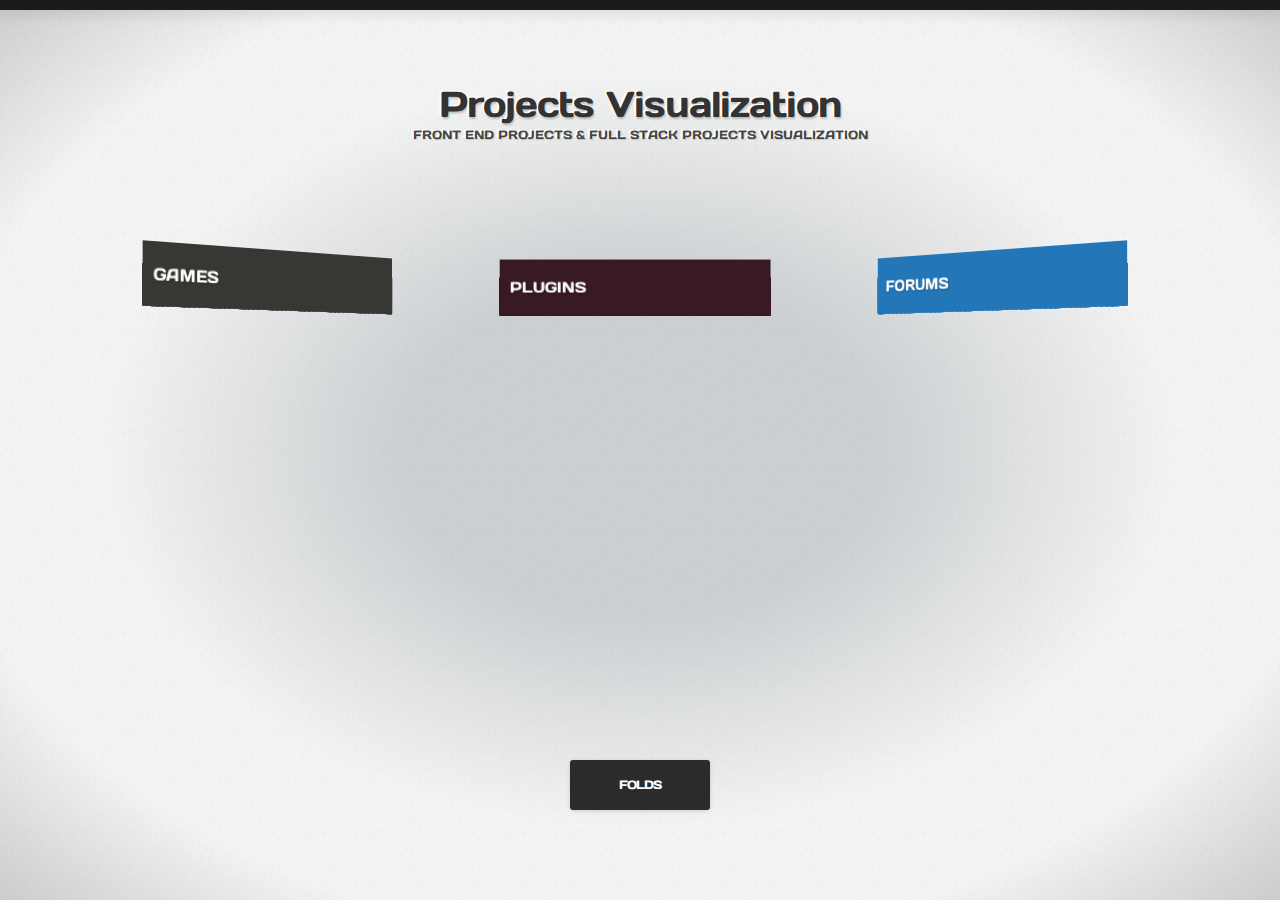
<file: index.html>
<!doctype html>
<html>

<head>
    <title>Project Visualization</title>
    <link rel="icon" href="https://avatars.githubusercontent.com/u/79479480?v=4">
    <link href='http://fonts.googleapis.com/css?family=Days+One' rel='stylesheet' type='text/css'>
    <link rel="stylesheet" href="project-style.css">

</head>

<body>

    <header class="header">
        <h1>Projects Visualization</h1>
        <h2>Front End Projects & Full Stack Projects Visualization</h2>
    </header>

    <section class=" demo ">

        <dl class="list nigiri ">
            <dt>Games</dt>
            <dd><a href="../Games/Chinese_Chess/index.html ">Chinese Chess</a></dd>
            <dd><a href="../Games/Flappy_Bird/index.html ">Flappy Bird</a></dd>
            <dd><a href="../Games/Fruit_Ninja/index.html ">Fruit Ninja</a></dd>
            <dd><a href="# ">Go Bang</a></dd>
            <dd><a href="# ">Google Dinosaur</a></dd>
            <dd><a href="../Games/Slot_Machine/index.html ">Slot Machine</a></dd>
            <dd><a href="../Games/Space War/index.html ">Space War</a></dd>
            <dd><a href="../Games/Speed_Typing/index.html ">Speed Typing</a></dd>
            <dd><a href="# ">Tank War</a></dd>
            <dd><a href="# ">Land of Scheme</a></dd>
        </dl>

        <dl class="list maki ">
            <dt>Plugins</dt>
            <dd><a href="# ">Ana-kyu</a></dd>
            <dd><a href="# ">Chutoro</a></dd>
            <dd><a href="# ">Kaiware</a></dd>
            <dd><a href="# ">Kampyo</a></dd>
            <dd><a href="# ">Kappa</a></dd>
            <dd><a href="# ">Natto</a></dd>
            <dd><a href="# ">Negitoro</a></dd>
            <dd><a href="# ">Oshinko</a></dd>
            <dd><a href="# ">Otoro</a></dd>
            <dd><a href="# ">Tekka</a></dd>
        </dl>

        <dl class="list sashimi ">
            <dt>Forums</dt>
            <dd><a href="../Forums/404.html ">404</a></dd>
            <dd><a href="../Forums/Alien.html ">Alien</a></dd>
            <dd><a href="../Forums/Colored_Text.html ">Colored Text</a></dd>
            <dd><a href="../Forums/Dark-LightMode/index.html ">Dark/Light Mode</a></dd>
            <dd><a href="../Forums/html_Editor/index.html ">Html Editor</a></dd>
            <dd><a href="../Forums/object.html ">Object</a></dd>
            <dd><a href="../Forums/Old_TV.html ">Old TV</a></dd>
            <dd><a href="../Forums/Real_Time_Data/index.html ">Realtime Data</a></dd>
            <dd><a href="../Forums/Resume/index.html ">Resume</a></dd>
            <dd><a href="../Forums/Text_Image.html ">Text Image</a></dd>
        </dl>

        <a href="# " class="toggle ">Folds</a>

    </section>

    <div class="warning ">
        <div class="message ">
            <h1>CSS 3D Not Detected :(</h1>
            <p>I couldn't detect your browser's CSS 3D capabilities. If I'm wrong, please <a href="https://github.com/soulwire/project/issues " target="_blank ">file an issue</a>, otherwise, try a <a href="http://www.google.com/chrome " target="_blank ">sexier browser</a></p>
        </div>
    </div>

    <script src="http://ajax.googleapis.com/ajax/libs/jquery/1.8.0/jquery.min.js "></script>
    <script type="text/javascript">
        (function($) {

            // Global initialisation flag
            var initialized = false;

            // For detecting browser prefix and capabilities
            var element = document.createElement('div');
            var vendors = 'moz ms o webkit'.split(' ');
            var toupper = function(str) {
                return str.toUpperCase();
            };

            // Establish vendor prefix and CSS 3D support
            var vendor;

            for (var prop, i = 0; i < vendors.length; i++) {

                prop = (vendor = vendors[i]) + 'Perspective';
                if (prop in element.style || prop.replace(/^(\w)/, toupper) in element.style) break;
            }

            var canRun = !!vendor;
            var prefix = '-' + vendor + '-';

            var $this, $root, $base, $kids, $node, $item, $over, $back;
            var wait, anim, last;

            // Public API
            var api = {

                // Toggle open / closed
                toggle: function() {

                    $this = $(this);
                    $this.project($this.hasClass('open') ? 'close' : 'open');
                },

                // Trigger the unfold animation
                open: function(speed, overlap, easing) {

                    // Cache DOM references
                    $this = $(this);
                    $root = $this.find('.root');
                    $kids = $this.find('.node').not($root);

                    // Establish values or fallbacks
                    speed = utils.resolve($this, 'speed', speed);
                    easing = utils.resolve($this, 'easing', easing);
                    overlap = utils.resolve($this, 'overlap', overlap);

                    $kids.each(function(index, el) {

                        // Establish settings for this iteration
                        anim = 'unfold' + (!index ? '-first' : '');
                        last = index === $kids.length - 1;
                        time = speed * (1 - overlap);
                        wait = index * time;

                        // Cache DOM references
                        $item = $(el);
                        $over = $item.find('.over');

                        // Element animation
                        $item.css(utils.prefix({
                            'transform': 'rotateX(180deg)',
                            'animation': anim + ' ' + speed + 's ' + easing + ' ' + wait + 's 1 normal forwards'
                        }));

                        // Shading animation happens when the next item starts
                        if (!last) wait = (index + 1) * time;

                        // Shading animation
                        $over.css(utils.prefix({
                            'animation': 'unfold-over ' + (speed * 0.45) + 's ' + easing + ' ' + wait + 's 1 normal forwards'
                        }));
                    });

                    // Add momentum to the container
                    $root.css(utils.prefix({
                        'animation': 'swing-out ' + ($kids.length * time * 1.4) + 's ease-in-out 0s 1 normal forwards'
                    }));

                    $this.addClass('open');
                },

                // Trigger the fold animation
                close: function(speed, overlap, easing) {

                    // Cache DOM references
                    $this = $(this);
                    $root = $this.find('.root');
                    $kids = $this.find('.node').not($root);

                    // Establish values or fallbacks
                    speed = utils.resolve($this, 'speed', speed) * 0.66;
                    easing = utils.resolve($this, 'easing', easing);
                    overlap = utils.resolve($this, 'overlap', overlap);

                    $kids.each(function(index, el) {

                        // Establish settings for this iteration
                        anim = 'fold' + (!index ? '-first' : '');
                        last = index === 0;
                        time = speed * (1 - overlap);
                        wait = ($kids.length - index - 1) * time;

                        // Cache DOM references
                        $item = $(el);
                        $over = $item.find('.over');

                        // Element animation
                        $item.css(utils.prefix({
                            'transform': 'rotateX(0deg)',
                            'animation': anim + ' ' + speed + 's ' + easing + ' ' + wait + 's 1 normal forwards'
                        }));

                        // Adjust delay for shading
                        if (!last) wait = (($kids.length - index - 2) * time) + (speed * 0.35);

                        // Shading animation
                        $over.css(utils.prefix({
                            'animation': 'fold-over ' + (speed * 0.45) + 's ' + easing + ' ' + wait + 's 1 normal forwards'
                        }));
                    });

                    // Add momentum to the container
                    $root.css(utils.prefix({
                        'animation': 'swing-in ' + ($kids.length * time * 1.0) + 's ease-in-out 0s 1 normal forwards'
                    }));

                    $this.removeClass('open');
                }
            };

            // Utils
            var utils = {

                // Resolves argument values to defaults
                resolve: function($el, key, val) {
                    return typeof val === 'undefined' ? $el.data(key) : val;
                },

                // Prefixes a hash of styles with the current vendor
                prefix: function(style) {

                    for (var key in style) {
                        style[prefix + key] = style[key];
                    }

                    return style;
                },

                // Inserts rules into the document styles
                inject: function(rule) {

                    try {

                        var style = document.createElement('style');
                        style.innerHTML = rule;
                        document.getElementsByTagName('head')[0].appendChild(style);

                    } catch (error) {}
                },

                keyframes: function(name, frames) {

                    var anim = '@' + prefix + 'keyframes ' + name + '{';

                    for (var frame in frames)

                        anim += frame + '%' + '{' + prefix + frames[frame] + ';}';

                    utils.inject(anim + '}');
                }
            };

            // Element templates
            var markup = {
                node: '<span class="node"/>',
                back: '<span class="face back"/>',
                over: '<span class="face over"/>'
            };

            // Plugin definition
            $.fn.project = function(options) {

                // Notify if 3D isn't available
                if (!canRun) {

                    var message = 'Failed to detect CSS 3D support';

                    if (console && console.warn) {

                        // Print warning to the console
                        console.warn(message);

                        // Trigger errors on elements
                        this.each(function() {
                            $(this).trigger('error', message);
                        });
                    }

                    return;
                }

                // Fires only once
                if (!initialized) {

                    initialized = true;

                    // Unfold

                    utils.keyframes('unfold', {
                        0: 'transform: rotateX(180deg)',
                        50: 'transform: rotateX(-30deg)',
                        100: 'transform: rotateX(0deg)'
                    });

                    // Unfold (first item)
                    utils.keyframes('unfold-first', {
                        0: 'transform: rotateX(-90deg)',
                        50: 'transform: rotateX(60deg)',
                        100: 'transform: rotateX(0deg)'
                    });

                    // Fold
                    utils.keyframes('fold', {
                        0: 'transform: rotateX(0deg)',
                        100: 'transform: rotateX(180deg)'
                    });

                    // Fold (first item)
                    utils.keyframes('fold-first', {
                        0: 'transform: rotateX(0deg)',
                        100: 'transform: rotateX(-180deg)'
                    });

                    // Swing out
                    utils.keyframes('swing-out', {
                        0: 'transform: rotateX(0deg)',
                        30: 'transform: rotateX(-30deg)',
                        60: 'transform: rotateX(15deg)',
                        100: 'transform: rotateX(0deg)'
                    });

                    // Swing in
                    utils.keyframes('swing-in', {
                        0: 'transform: rotateX(0deg)',
                        50: 'transform: rotateX(-10deg)',
                        90: 'transform: rotateX(15deg)',
                        100: 'transform: rotateX(0deg)'
                    });

                    // Shading (unfold)
                    utils.keyframes('unfold-over', {
                        0: 'opacity: 1.0',
                        100: 'opacity: 0.0'
                    });

                    // Shading (fold)
                    utils.keyframes('fold-over', {
                        0: 'opacity: 0.0',
                        100: 'opacity: 1.0'
                    });

                    // Node styles
                    utils.inject('.node {' +
                        'position: relative;' +
                        'display: block;' +
                        '}');

                    // Face styles
                    utils.inject('.face {' +
                        'pointer-events: none;' +
                        'position: absolute;' +
                        'display: block;' +
                        'height: 100%;' +
                        'width: 100%;' +
                        'left: 0;' +
                        'top: 0;' +
                        '}');
                }

                // Merge options & defaults
                var opts = $.extend({}, $.fn.project.defaults, options);

                // Extract api method arguments
                var args = Array.prototype.slice.call(arguments, 1);

                // Main plugin loop
                return this.each(function() {

                    // If the user is calling a method...
                    if (api[options]) {
                        return api[options].apply(this, args);
                    }

                    // Store options in view
                    $this = $(this).data(opts);

                    // Only proceed if the scene hierarchy isn't already built
                    if (!$this.data('initialized')) {

                        $this.data('initialized', true);

                        // Select the first level of matching child elements
                        $kids = $this.children(opts.selector);

                        // Build a scene graph for elements
                        $root = $(markup.node).addClass('root');
                        $base = $root;

                        // Process each element and insert into hierarchy
                        $kids.each(function(index, el) {

                            $item = $(el);

                            // Which animation should this node use?
                            anim = 'fold' + (!index ? '-first' : '');

                            // Since we're adding absolutely positioned children
                            $item.css('position', 'relative');

                            // Give the item some depth to avoid clipping artefacts
                            $item.css(utils.prefix({
                                'transform-style': 'preserve-3d',
                                'transform': 'translateZ(-0.1px)'
                            }));

                            // Create back face
                            $back = $(markup.back);
                            $back.css('background', $item.css('background'));
                            $back.css(utils.prefix({
                                'transform': 'translateZ(-0.1px)'
                            }));

                            // Create shading
                            $over = $(markup.over);
                            $over.css(utils.prefix({
                                'transform': 'translateZ(0.1px)'
                            }));
                            $over.css({
                                'background': opts.shading,
                                'opacity': 0.0
                            });

                            // Begin folded
                            $node = $(markup.node).append($item);
                            $node.css(utils.prefix({
                                'transform-origin': '50% 0%',
                                'transform-style': 'preserve-3d',
                                'animation': anim + ' 1ms linear 0s 1 normal forwards'
                            }));

                            // Build display list
                            $item.append($over);
                            $item.append($back);
                            $base.append($node);

                            // Use as parent in next iteration
                            $base = $node;
                        });

                        // Set root transform settings
                        $root.css(utils.prefix({
                            'transform-origin': '50% 0%',
                            'transform-style': 'preserve-3d'
                        }));

                        // Apply perspective
                        $this.css(utils.prefix({
                            'transform': 'perspective(' + opts.perspective + 'px)'
                        }));

                        // Display the scene
                        $this.append($root);
                    }
                });
            };

            // Default options
            $.fn.project.defaults = {

                // Perspective to apply to rotating elements
                perspective: 1200,

                // Default shading to apply (null => no shading)
                shading: 'rgba(0,0,0,0.12)',

                // Area of rotation (fraction or pixel value)
                selector: null,

                // Fraction of speed (0-1)
                overlap: 0.6,

                // Duration per element
                speed: 0.8,

                // Animation curve
                easing: 'ease-in-out'
            };

            $.fn.project.enabled = canRun;

        })(jQuery);

        ! function(e) {
            for (var r, t, o = !1, a = document.createElement("div"), n = "moz ms o webkit".split(" "), s = function(e) {
                    return e.toUpperCase()
                }, i = 0; i < n.length && (t = (r = n[i]) + "Perspective", !(t in a.style || t.replace(/^(\w)/, s) in a.style)); i++);
            var f, d, l, c, m, p, u, g, v, y, h, k = !!r,
                X = "-" + r + "-",
                x = {
                    toggle: function() {
                        f = e(this), f.project(f.hasClass("open") ? "close" : "open")
                    },
                    open: function(r, t, o) {
                        f = e(this), d = f.find(".root"), c = f.find(".node").not(d), r = w.resolve(f, "speed", r), o = w.resolve(f, "easing", o), t = w.resolve(f, "overlap", t), c.each(function(a, n) {
                            y = "unfold" + (a ? "" : "-first"), h = a === c.length - 1, time = r * (1 - t), v = a * time, p = e(n), u = p.find(".over"), p.css(w.prefix({
                                transform: "rotateX(180deg)",
                                animation: y + " " + r + "s " + o + " " + v + "s 1 normal forwards"
                            })), h || (v = (a + 1) * time), u.css(w.prefix({
                                animation: "unfold-over " + .45 * r + "s " + o + " " + v + "s 1 normal forwards"
                            }))
                        }), d.css(w.prefix({
                            animation: "swing-out " + 1.4 * c.length * time + "s ease-in-out 0s 1 normal forwards"
                        })), f.addClass("open")
                    },
                    close: function(r, t, o) {
                        f = e(this), d = f.find(".root"), c = f.find(".node").not(d), r = .66 * w.resolve(f, "speed", r), o = w.resolve(f, "easing", o), t = w.resolve(f, "overlap", t), c.each(function(a, n) {
                            y = "fold" + (a ? "" : "-first"), h = 0 === a, time = r * (1 - t), v = (c.length - a - 1) * time, p = e(n), u = p.find(".over"), p.css(w.prefix({
                                transform: "rotateX(0deg)",
                                animation: y + " " + r + "s " + o + " " + v + "s 1 normal forwards"
                            })), h || (v = (c.length - a - 2) * time + .35 * r), u.css(w.prefix({
                                animation: "fold-over " + .45 * r + "s " + o + " " + v + "s 1 normal forwards"
                            }))
                        }), d.css(w.prefix({
                            animation: "swing-in " + 1 * c.length * time + "s ease-in-out 0s 1 normal forwards"
                        })), f.removeClass("open")
                    }
                },
                w = {
                    resolve: function(e, r, t) {
                        return "undefined" == typeof t ? e.data(r) : t
                    },
                    prefix: function(e) {
                        for (var r in e) e[X + r] = e[r];
                        return e
                    },
                    inject: function(e) {
                        try {
                            var r = document.createElement("style");
                            r.innerHTML = e, document.getElementsByTagName("head")[0].appendChild(r)
                        } catch (t) {}
                    },
                    keyframes: function(e, r) {
                        var t = "@" + X + "keyframes " + e + "{";
                        for (var o in r) t += o + "%" + "{" + X + r[o] + ";}";
                        w.inject(t + "}")
                    }
                },
                b = {
                    node: '<span class="node"/>',
                    back: '<span class="face back"/>',
                    over: '<span class="face over"/>'
                };
            e.fn.project = function(r) {
                if (!k) {
                    var t = "Failed to detect CSS 3D support";
                    return console && console.warn && (console.warn(t), this.each(function() {
                        e(this).trigger("error", t)
                    })), void 0
                }
                o || (o = !0, w.keyframes("unfold", {
                    0: "transform: rotateX(180deg)",
                    50: "transform: rotateX(-30deg)",
                    100: "transform: rotateX(0deg)"
                }), w.keyframes("unfold-first", {
                    0: "transform: rotateX(-90deg)",
                    50: "transform: rotateX(60deg)",
                    100: "transform: rotateX(0deg)"
                }), w.keyframes("fold", {
                    0: "transform: rotateX(0deg)",
                    100: "transform: rotateX(180deg)"
                }), w.keyframes("fold-first", {
                    0: "transform: rotateX(0deg)",
                    100: "transform: rotateX(-180deg)"
                }), w.keyframes("swing-out", {
                    0: "transform: rotateX(0deg)",
                    30: "transform: rotateX(-30deg)",
                    60: "transform: rotateX(15deg)",
                    100: "transform: rotateX(0deg)"
                }), w.keyframes("swing-in", {
                    0: "transform: rotateX(0deg)",
                    50: "transform: rotateX(-10deg)",
                    90: "transform: rotateX(15deg)",
                    100: "transform: rotateX(0deg)"
                }), w.keyframes("unfold-over", {
                    0: "opacity: 1.0",
                    100: "opacity: 0.0"
                }), w.keyframes("fold-over", {
                    0: "opacity: 0.0",
                    100: "opacity: 1.0"
                }), w.inject(".node {position: relative;display: block;}"), w.inject(".face {pointer-events: none;position: absolute;display: block;height: 100%;width: 100%;left: 0;top: 0;}"));
                var a = e.extend({}, e.fn.project.defaults, r),
                    n = Array.prototype.slice.call(arguments, 1);
                return this.each(function() {
                    return x[r] ? x[r].apply(this, n) : (f = e(this).data(a), f.data("initialized") || (f.data("initialized", !0), c = f.children(a.selector), d = e(b.node).addClass("root"), l = d, c.each(function(r, t) {
                        p = e(t), y = "fold" + (r ? "" : "-first"), p.css("position", "relative"), p.css(w.prefix({
                            "transform-style": "preserve-3d",
                            transform: "translateZ(-0.1px)"
                        })), g = e(b.back), g.css("background", p.css("background")), g.css(w.prefix({
                            transform: "translateZ(-0.1px)"
                        })), u = e(b.over), u.css(w.prefix({
                            transform: "translateZ(0.1px)"
                        })), u.css({
                            background: a.shading,
                            opacity: 0
                        }), m = e(b.node).append(p), m.css(w.prefix({
                            "transform-origin": "50% 0%",
                            "transform-style": "preserve-3d",
                            animation: y + " 1ms linear 0s 1 normal forwards"
                        })), p.append(u), p.append(g), l.append(m), l = m
                    }), d.css(w.prefix({
                        "transform-origin": "50% 0%",
                        "transform-style": "preserve-3d"
                    })), f.css(w.prefix({
                        transform: "perspective(" + a.perspective + "px)"
                    })), f.append(d)), void 0)
                })
            }, e.fn.project.defaults = {
                perspective: 1200,
                shading: "rgba(0,0,0,0.12)",
                selector: null,
                overlap: .6,
                speed: .8,
                easing: "ease-in-out"
            }, e.fn.project.enabled = k
        }(jQuery);

        // The `enabled` flag will be `false` if CSS 3D isn't available

        if ($.fn.project.enabled) {

            var $sashimi = $('.sashimi');
            var $nigiri = $('.nigiri');
            var $maki = $('.maki');

            // Create projects

            $nigiri.project({
                selector: 'dd',
                overlap: 0.85,
                speed: 1.7
            });

            $maki.project({
                selector: 'dd',
                overlap: 0.6,
                speed: 0.85
            });

            $sashimi.project({
                selector: 'dd',
                overlap: 0.2,
                speed: 0.5
            });

            // Open all

            $('.list').project('open');

            // Toggle on click

            $('.toggle').on('click', function() {
                $('.list').project('toggle');
            });

        } else {

            $('.warning').show();
        }
    </script>
</body>

</html>
</file>
<file: project-style.css>
html,
body {
    -webkit-font-smoothing: antialiased;
    -moz-font-smoothing: antialiased;
    background: #cdd1d3;
    background: -moz-radial-gradient(center, ellipse cover, #cdd1d3 0%, #cdd1d3 26%, #f5f5f5 59%, #f5f5f5 77%, #cecece 100%);
    background: -webkit-gradient(radial, center center, 0, center center, 100%, color-stop(0%, #cdd1d3), color-stop(26%, #cdd1d3), color-stop(59%, #f5f5f5), color-stop(77%, #f5f5f5), color-stop(100%, #cecece));
    background: -webkit-radial-gradient(center, ellipse cover, #cdd1d3 0%, #cdd1d3 26%, #f5f5f5 59%, #f5f5f5 77%, #cecece 100%);
    background: -o-radial-gradient(center, ellipse cover, #cdd1d3 0%, #cdd1d3 26%, #f5f5f5 59%, #f5f5f5 77%, #cecece 100%);
    background: -ms-radial-gradient(center, ellipse cover, #cdd1d3 0%, #cdd1d3 26%, #f5f5f5 59%, #f5f5f5 77%, #cecece 100%);
    background: radial-gradient(ellipse at center, #cdd1d3 0%, #cdd1d3 26%, #f5f5f5 59%, #f5f5f5 77%, #cecece 100%);
    font-family: 'Days One', sans-serif;
    overflow: hidden;
    padding: 0;
    margin: 0;
    height: 100%;
}

body:before {
    background-image: url([data-uri]);
    position: absolute;
    content: '';
    opacity: 0.8;
    height: 100%;
    width: 100%;
    left: 0;
    top: 0;
}

a {
    -webkit-transition: all 250ms cubic-bezier(0.230, 1.000, 0.320, 1.000);
    -moz-transition: all 250ms cubic-bezier(0.230, 1.000, 0.320, 1.000);
    -ms-transition: all 250ms cubic-bezier(0.230, 1.000, 0.320, 1.000);
    -o-transition: all 250ms cubic-bezier(0.230, 1.000, 0.320, 1.000);
    transition: all 250ms cubic-bezier(0.230, 1.000, 0.320, 1.000);
    text-decoration: none;
}

.header {
    text-align: center;
    position: absolute;
    color: #333;
    width: 100%;
    top: 9%;
}

.header h1 {
    letter-spacing: -1px;
    text-shadow: -2px -1px 1px #fff, 1px 2px 2px rgba(0, 0, 0, 0.2);
    font-weight: 300;
    font-size: 36px;
    margin: 0;
}

.header h2 {
    text-transform: uppercase;
    text-shadow: -2px -1px 1px #fff, 1px 1px 1px rgba(0, 0, 0, 0.15);
    font-weight: 300;
    font-size: 12px;
    color: rgba(0, 0, 0, 0.7);
    margin: 0;
}

.demo:after {
    box-shadow: 0 1px 16px rgba(0, 0, 0, 0.15);
    background: #1b1b1b;
    position: absolute;
    content: '';
    height: 10px;
    width: 100%;
    top: 0;
}


/* List styles */

.list {
    -webkit-transform-style: preserve-3d;
    -moz-transform-style: preserve-3d;
    -ms-transform-style: preserve-3d;
    -o-transform-style: preserve-3d;
    transform-style: preserve-3d;
    text-transform: uppercase;
    position: absolute;
    margin-left: -140px;
    margin-top: -280px;
    top: 55%;
}

.list a {
    display: block;
    color: #fff;
}

.list a:hover {
    text-indent: 20px;
}

.list dt,
.list dd {
    text-indent: 10px;
    line-height: 55px;
    background: #E0FBAC;
    margin: 0;
    height: 55px;
    width: 270px;
    color: #fff;
}

.list dt {
    /* Since we're hiding elements behind here, we need it in 3d */
    -webkit-transform: translateZ(0.3px);
    -moz-transform: translateZ(0.3px);
    -ms-transform: translateZ(0.3px);
    -o-transform: translateZ(0.3px);
    transform: translateZ(0.3px);
    text-shadow: 1px 1px 2px rgba(0, 0, 0, 0.2);
    font-size: 15px;
}

.list dd {
    border-top: 1px dashed rgba(255, 255, 255, 0.3);
    line-height: 35px;
    font-size: 11px;
    height: 35px;
    margin: 0;
}


/* UI */

.toggle {
    box-shadow: 0 1px 4px rgba(0, 0, 0, 0.15);
    border-radius: 3px;
    text-transform: uppercase;
    letter-spacing: -1px;
    line-height: 50px;
    margin-left: -70px;
    margin-top: -20px;
    background: #2b2b2b;
    text-align: center;
    font-size: 12px;
    position: absolute;
    height: 50px;
    bottom: 10%;
    width: 140px;
    color: #fff;
    left: 50%;
}

.toggle:hover {
    background: #856d72;
}


/* No CSS 3D support warning */

.warning {
    -webkit-transform: translateZ(2px);
    -moz-transform: translateZ(2px);
    -ms-transform: translateZ(2px);
    -o-transform: translateZ(2px);
    transform: translateZ(2px);
    background: rgba(255, 255, 255, 0.6);
    position: fixed;
    display: none;
    z-index: 999;
    height: 100%;
    width: 100%;
    left: 0;
    top: 0;
}

.warning .message {
    box-shadow: 0 1px 8px rgba(0, 0, 0, 0.6);
    border-radius: 5px;
    text-align: center;
    margin-left: -150px;
    margin-top: -60px;
    line-height: 1.5;
    background: #5d3f51;
    font-size: 12px;
    position: absolute;
    padding: 10px;
    width: 280px;
    color: #fff;
    left: 50%;
    top: 50%;
}

.warning .message h1 {
    font-weight: 300;
    font-size: 14px;
}

.warning .message a {
    text-decoration: none;
    color: #73C8A9;
}


/* Individual styles */

.sashimi dt,
.sashimi dd,
.sashimi a {
    background: #2376b7;
}

.nigiri dt,
.nigiri dd,
.nigiri a {
    background: #373834;
}

.maki dt,
.maki dd,
.maki a {
    background: #381924;
}

.sashimi a:hover {
    background: #1772b4;
}

.nigiri a:hover {
    background: #253d24;
}

.maki a:hover {
    background: #4b1e2f;
}

.nigiri {
    -webkit-transform: perspective(1200px) rotateY(40deg) !important;
    -moz-transform: perspective(1200px) rotateY(40deg) !important;
    -ms-transform: perspective(1200px) rotateY(40deg) !important;
    -o-transform: perspective(1200px) rotateY(40deg) !important;
    transform: perspective(1200px) rotateY(40deg) !important;
    -webkit-transform-origin: 110% 25%;
    -moz-transform-origin: 110% 25%;
    -ms-transform-origin: 110% 25%;
    -o-transform-origin: 110% 25%;
    transform-origin: 110% 25%;
    left: 20%;
    top: 60%;
}

.maki {
    -webkit-transform: perspective(600px) translateZ(1px) !important;
    -moz-transform: perspective(600px) translateZ(1px) !important;
    -ms-transform: perspective(600px) translateZ(1px) !important;
    -o-transform: perspective(600px) translateZ(1px) !important;
    transform: perspective(600px) translateZ(1px) !important;
    left: 50%;
    top: 60%;
}

.sashimi {
    -webkit-transform: perspective(1200px) rotateY(-40deg) !important;
    -moz-transform: perspective(1200px) rotateY(-40deg) !important;
    -ms-transform: perspective(1200px) rotateY(-40deg) !important;
    -o-transform: perspective(1200px) rotateY(-40deg) !important;
    transform: perspective(1200px) rotateY(-40deg) !important;
    -webkit-transform-origin: -10% 25%;
    -moz-transform-origin: -10% 25%;
    -ms-transform-origin: -10% 25%;
    -o-transform-origin: -10% 25%;
    transform-origin: -10% 25%;
    left: 80%;
    top: 60%;
}
</file>
